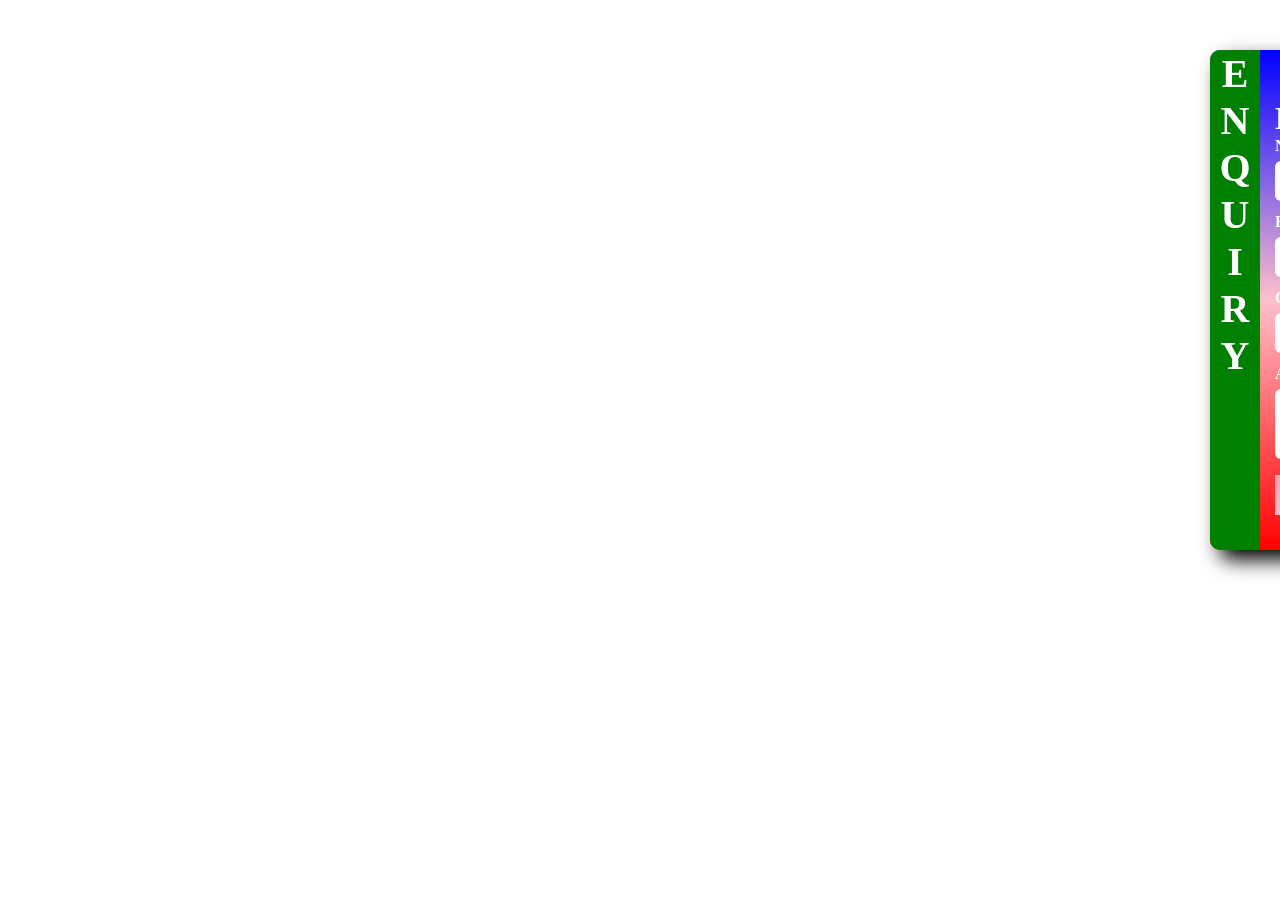
<file: EnquriryForm.html>
<!DOCTYPE html>
<html lang="en">
<head>
    <meta charset="UTF-8">
    <meta name="viewport" content="width=device-width, initial-scale=1.0">
    <title>EnquiryForm</title>
    <style>
        *{
            margin:0px;
            padding: 0px;
            box-sizing: border-box;
        }
        .box{
            height: 500px;
            width: 320px;
            position:absolute;
            right: -250px;
            top: 50px;
            background: linear-gradient(blue,pink,red); 
            border-radius: 10px;
            box-shadow: 10px 10px 20px black;
            transition: 0.5s;

        }
        .box:hover{
            right:0px;
        }
        .left{
            width: 50px;
            float: left;
            background-color: green;
            color: white;
            text-align: center;
            padding-top: 0;
            border-radius: 10px 0 0 10px;
            text-align: center;
            height: 100%;
            font-size: 40px;
            font-weight: bold;

        }
        .right{
            
            width: 270px;
            float: left;
            padding: 15px;
            color: white;
            padding-top: 50px;

            

        }

        .right h2{
            text-align: center;
        }
        label{
            font-weight: bold;
        }
        .a{
            width: 100%;
            height: 40px;
            margin: 6px 0 12px;
            border: none;
            outline: 0px;
            border-radius: 6px;
            padding: 10px;

        }
        textarea.a{
            height: 70px;
            resize: none;

        }
        .b{
            width: 100%;
            height: 40px;
            
            background: linear-gradient(45deg,pink,red);
            color: white;
            font-weight: bold ;
            font-size: 20px;
            cursor:pointer;
            border: none;
            padding:10px;
            transition: 0,3s;

        }
        .b:hover{
            background: linear-gradient( 45deg, blue,pink,red);
            color: white;
            
        }
      
    </style>
</head>
<body>
    <div class="box">
        <div class="left"> E<br>N<br> Q<br>U<br>I<br>R<br>Y
        </div>
    
    <div class="right">
        <h1>
            Enquiry Form
        </h1>
        <form action="">
            <label for="name">Name</label><br>
            <input type="text"placeholder="Enter name" class="a"><br>
             <label for="emmail">Email</label><br>
             <input type="email"placeholder=" Enter email"class="a"><br>
              <label for="contact">Contact</label><br>
              <input type=" number"placeholder="Enter number" class="a"><br>
               <label for="address">Address</label><br>
               <textarea id="address" class="a" placeholder="Enter address"></textarea><br>
               
                <input type="button" value="Enquiry" class="b"><br>
        </form>
    </div>
    </div >
    
</body>
</html>
</file>
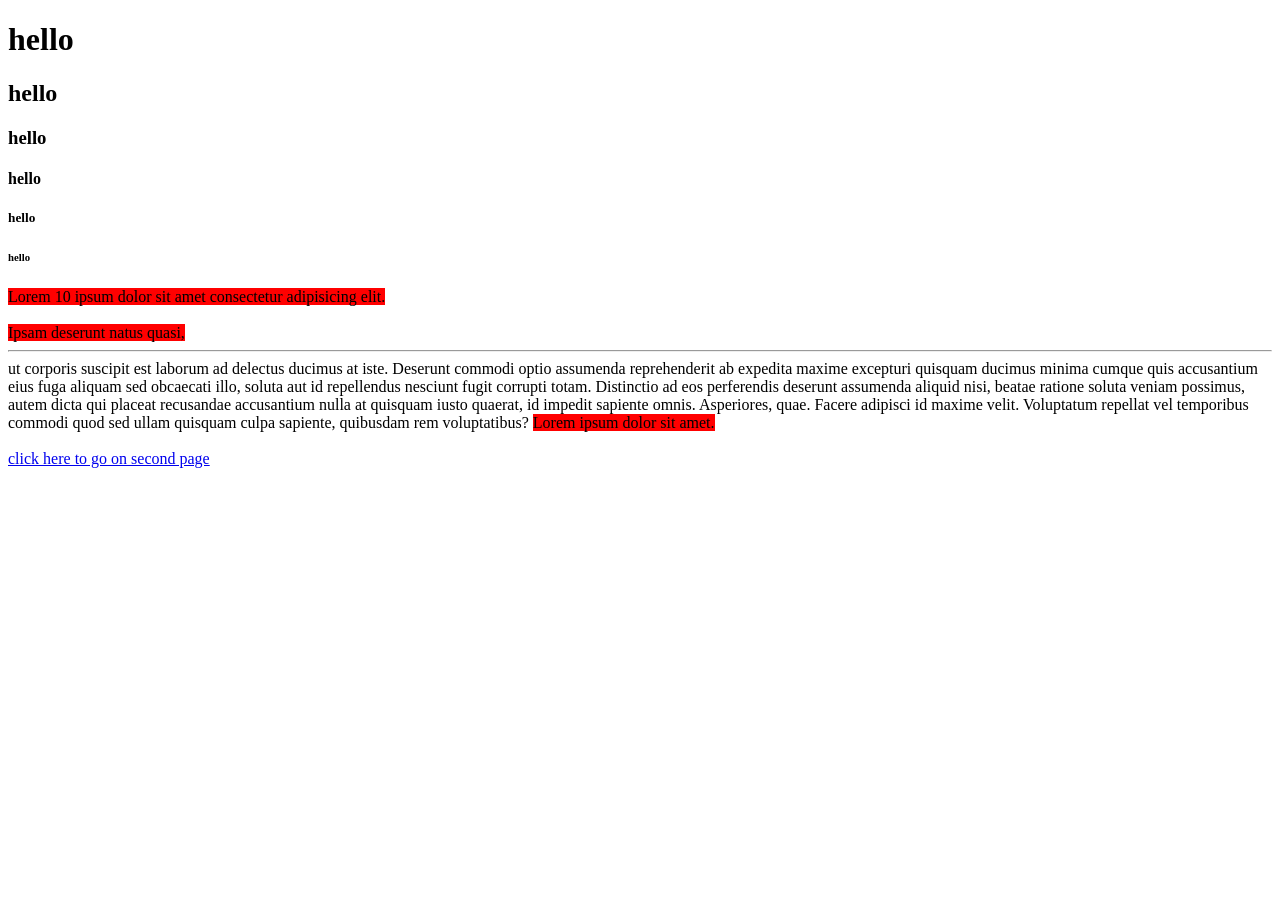
<file: first.html>
<!DOCTYPE html>
<html lang="en">
<head>
    <meta charset="UTF-8">
    <meta name="viewport" content="width=device-width, initial-scale=1.0">
    <title>Document</title>
    <!--unified Transformation Format 8 bit-->
</head>
<body>
    
    <!--Headings-->
    <h1>hello</h1>
    <h2>hello</h2>
    <h3>hello</h3>
    <h4>hello</h4>
    <h5>hello</h5>
    <h6>hello</h6>
    <p>Lorem 10 ipsum dolor sit amet consectetur adipisicing elit.  <br><br>Ipsam deserunt natus quasi,<hr> ut corporis suscipit est laborum ad delectus ducimus at iste. Deserunt commodi optio assumenda reprehenderit ab expedita maxime excepturi quisquam ducimus minima cumque quis accusantium eius fuga aliquam sed obcaecati illo, soluta aut id repellendus nesciunt fugit corrupti totam. Distinctio ad eos perferendis deserunt assumenda aliquid nisi, beatae ratione soluta veniam possimus, autem dicta qui placeat recusandae accusantium nulla at quisquam iusto quaerat, id impedit sapiente omnis. Asperiores, quae. Facere adipisci id maxime velit. Voluptatum repellat vel temporibus commodi quod sed ullam quisquam culpa sapiente, quibusdam rem voluptatibus?</p>
    <p>Lorem ipsum dolor sit amet.</p> 
    <br><br>
    <style>
        p{ 
            background:red;
            display:inline;
            
        };
        
    </style>
    <a href=" second.html"target="_blank">click here  to go on second page</a>
</body>
</html>
</file>
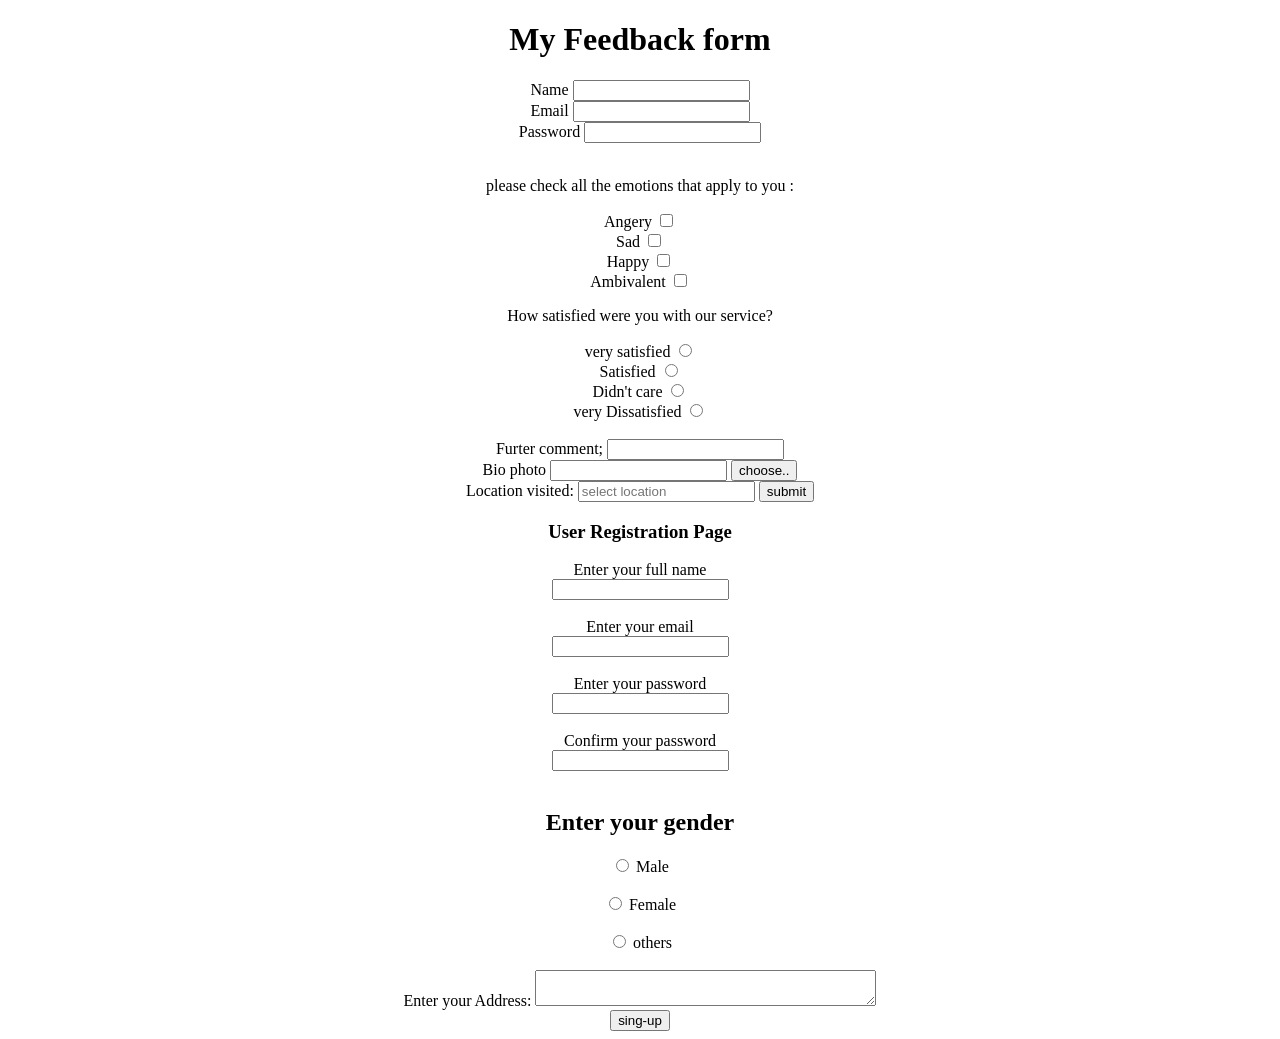
<file: form2.html>
<!DOCTYPE html>
<html lang="en">
<head>
    <meta charset="UTF-8">
    <meta name="viewport" content="width=device-width, initial-scale=1.0">
    <title>Document</title>
</head>
<body>
    <center>
        <form action="" methed="post">
            <h1>My Feedback form</h1>
            <lable for="name">Name</lable>
            <input type="text">
            <br>
            
            <lable for="email">Email</lable>
            <input type="email">
            <br>
            <lable for="password">Password</lable>
            <input type="password">
            <br><br>
            <p>please check all the emotions that apply to you :</p>
            <lable>Angery</lable>
            <input type="checkbox">
            <br>
            <label>Sad</label>
            <input type="checkbox">
            <br>
            <label>Happy</label>
             <input type="checkbox">
             <br>
             <label>Ambivalent</label>
             <input type="checkbox">
             <br>
             <p>How satisfied were you with our service?</p>
              <lable>very satisfied</lable>
            <input type="radio">
            <br>
            <label>Satisfied</label>
            <input type="radio">
            <br>
            <label>Didn't care </label>
             <input type="radio">
             <br>
             <label>very Dissatisfied</label>
             <input type="radio">
             <br><br>
             <label>Furter comment;</label>
             <input type="text">
             <br>
              <lable>Bio photo</lable>
            <input type="text">
            <button>choose..</button>
            <br>
           
             <label> Location visited:</label>
             <input type="location" placeholder="select location">
             <button>submit</button>


        </form>

        <form>
            <h3>User Registration Page</h3>
            
            <label for="text" > Enter your full name</label><br>
            <input type="text">
            <br><br>
            <label>Enter your email</label><br>
            <input type="text">
            <br><br>
            <label>Enter your password</label><br>
            <input type="text">
            <br><br>
            <label>Confirm your password </label><br>
            <input type="text">
            <br><br>
            <h2>Enter your gender</h2>
            <input type="radio" name="gender" value="male">
            <label>Male</label>
            <br><br>
            <input type="radio" name="gender" value="female">
            <label>Female</label>
            <br><br>
            <input type="radio"name="gender" value="others">
            <label>others</label>
            <br><br>
            <label>Enter your Address:</label>
            <textarea row="5" cols="40"></textarea>
            
            <br>
            <button>sing-up</button>
        </form>
    </center>
</body>
</html>
</file>
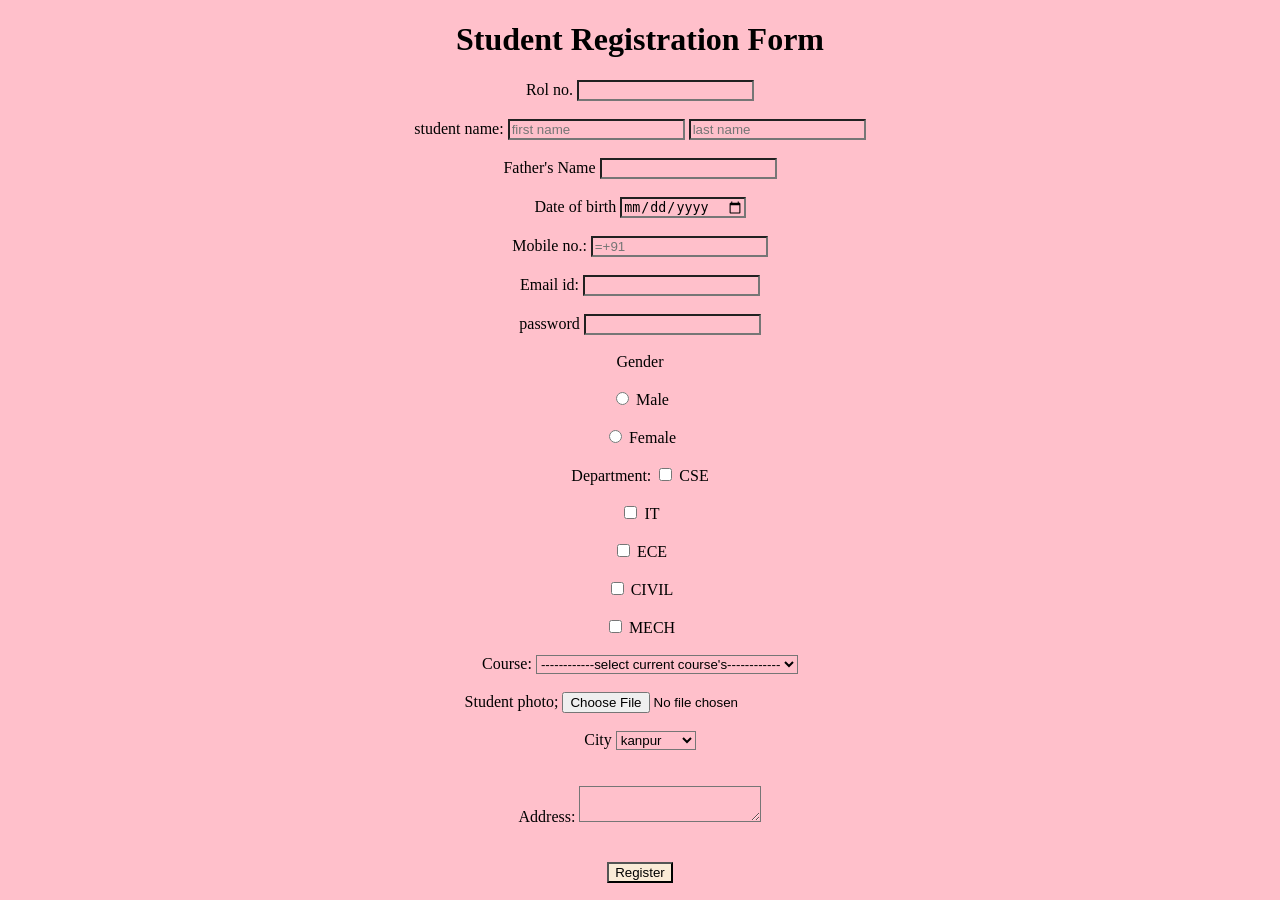
<file: Form3.html>
<!DOCTYPE html>
<html lang="en">
<head>
    <meta charset="UTF-8">
    <meta name="viewport" content="width=device-width, initial-scale=1.0">
    <title>css</title>
    <style>
        *{
           background-color:pink ; }
           button{
            background-color: antiquewhite;
           }
    </style>

</head>
<body>
    
    <form action="" method="post">
        <div>
        <center>
    <h1>Student Registration Form </h1>
    <label for="number">
        Rol no.
    </label>
    <input type="number">
    <br><br>
    <label for="trext">student name:</label>
    <input type="text" placeholder="first name">
    
    <input type="text" placeholder="last name">
    <br> <br>
    <label for="text">Father's Name</label>
    <input type="text">
    <br> <br>
    <label for="date">Date of birth</label>
    <input type="date" placeholder="day" placehoder="month" placehoder="year">
    <br><br>
    <label for="number">Mobile no.:</label>
    <input type="number" placeholder="=+91">
    <br> <br>
    <label for="email">Email id:</label>
    <input type="email" >
    <br> <br>
    <label for="Password">password</label>
    <input type="password">
    <br> <br>
    <label for="gender">Gender</label>
    <br> <br>
    <input type="radio" name="gender">
    <label for="gender">Male</label>
    
    <br> <br>
    <input type="radio" name="gender">
    <label for="gender">Female</label>
    
    <br> <br>
    <label for="">Department:</label>
    <input type="checkbox" name="dept" value="cse" >
    <label for="">CSE</label>
    

    <br><br>
    <input type="checkbox"name="dept" value="it" >
    <label for="">IT</label>
    <br> <br>
    <input type="checkbox" name="" value="ece">
    <label for="">ECE</label>
    <br> <br>
    <input type="checkbox" name="dept" value="civil">
    <label for="">CIVIL</label>
    
    <br> <br>
    <input type="checkbox"  name="dept" value="mech">
    <label for="">MECH</label>
     <br> <br>
    
    <label for="text">Course:</label>
    
    <select>
         <option value="">------------select current course's------------</option>
        <option value="">CSE</option>
         <option value="">IT</option>
          <option value="">DEPLOMA</option>
           <option value="">B.TECH</option>
            <option value="">ITI</option>
             <option value="">BCA</option>
    </select>
     <br> <br>
    <label>Student photo;</label>
    <input type="file" placeholder="choosen file">
     <br> <br>
     <div>
    <label for="">City</label>
    <select>
        <option value="">kanpur</option>
         <option value="">Unnao</option>
        <option value="">lucknow</option>
        <option value="">lakhimpur</option>
        <option value="">basti</option>
    </select>          
     </div>  
     <br><br>
     <div>
    <label>Address:</label>
    <textarea row="50" col="50"></textarea>
    </div>
    <br> <br>
    <button>Register</button>
    </center>
    </div>

</form>

</body>
</html>
</file>
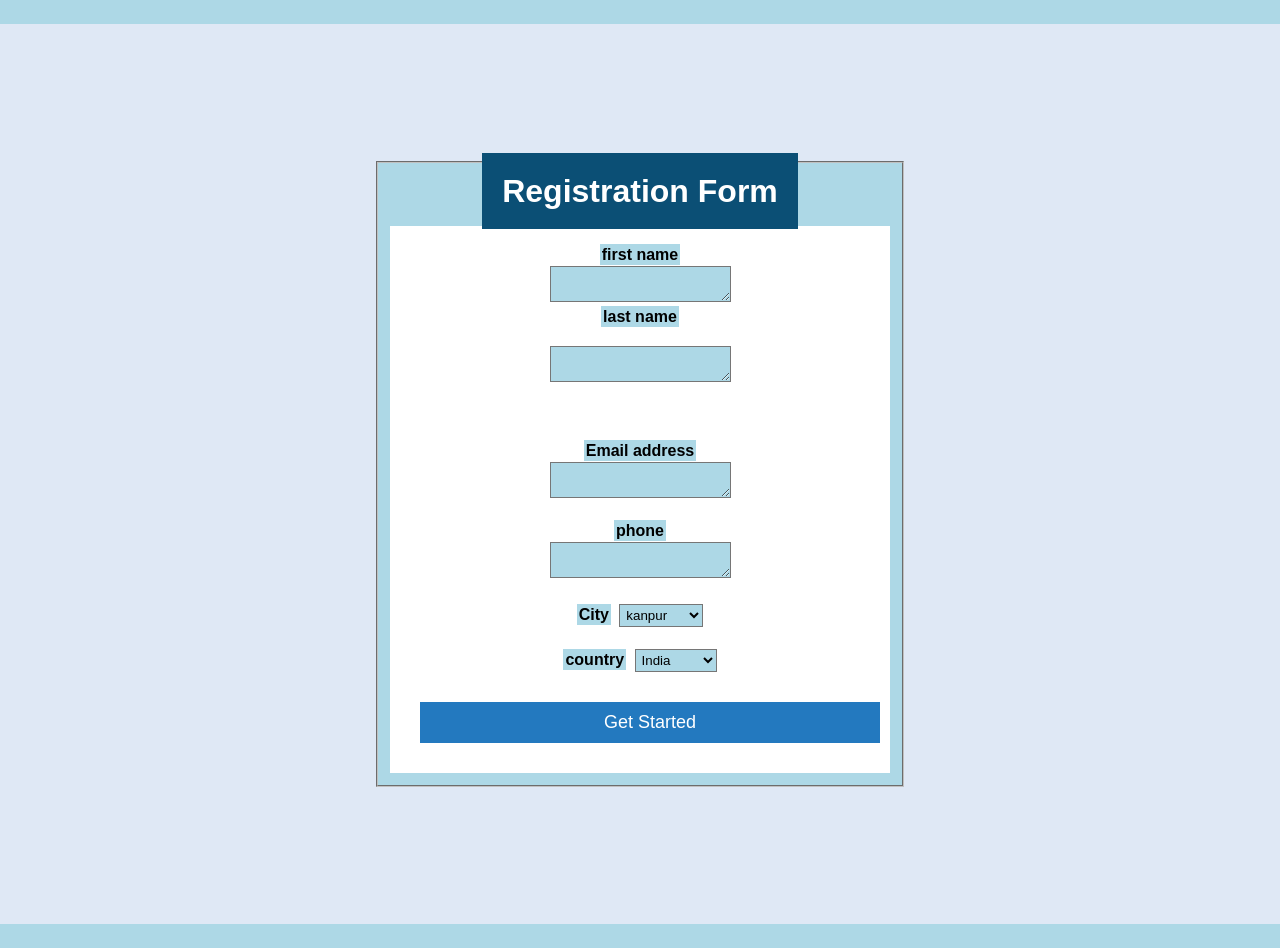
<file: Form4.html>
<!DOCTYPE html>
<html lang="en">
<head>
    <meta charset="UTF-8">
    <meta name="viewport" content="width=device-width, initial-scale=1.0">
    <title>css</title>
    <style>
        *{
            background-color: lightblue;
            margin:2px;
            padding: 2px;
            font-family: Arial,  sans-serif;
            box-sizing: border-box;
        }
        body{
            background-color: #dfe8f5;
            display: flex;
            justify-content: center;
            align-items: center;
            height: 100vh;
            font-weight: bold;
            margin:20px -20px 20px -20px;
        }
        h1{
            background-color: rgb(8, 8, 62);
            color: white;
            display:inline;
            background-color: #0b4f75;
            margin:20px;
            padding: 20px;
            font-size: 30;
            font-weight: bold;
            margin:20px -20px 20px -20px;
        }
        button{
            background-color: #2379bf;
            color: white;
            display: inline;
            margin: 10px;
            padding:10px;
            width:100%;
            font-size:18px;
            cursor: pointer;
            border:none;

        }
        .para{
            background-color: white;
            width: 500px;
            padding: 20px;
            box-shadow: 00 10px rgba(0,0,0,0,2);
            
        }
        .para1{
            background-color: white;
            padding: 15px;
            text-align: center;


        }
        
        
    </style>
</head>
<body>
    <fieldset>
        
        <center >
        <legend>
                  <h1>
                    Registration Form
                  </h1>  
                </legend>
                </center>
        <form action="">
            <legend>
            <center class="para">
                <label for="text">first name</label>   <br> 
                <textarea row="40" col="40"></textarea><br>
                <label for="text">last name</label><br>
                 <br>  <textarea row="40" col="40"></textarea>
<br><br>
                
                

                <br><br>
                <label for="email">Email address</label>
                <br>
                <textarea row="40" col="40"></textarea>
                <br><br>
                <label>phone</label>
                <br>
                <textarea row="40" col="40"></textarea>
                <br><br>
                 <label for="">City</label>
    <select>
        <option value="">kanpur</option>
         <option value="">Unnao</option>
        <option value="">lucknow</option>
        <option value="">lakhimpur</option>
        <option value="">basti</option>
    </select>
    <br><br>
    <label>country</label>
    <select>
        <option value="">India</option>
         <option value="">CHINE</option>
        <option value="">RUSE</option>
        <option value="">USA</option>
        <option value="">CANADA</option>
    </select>
    <br><br>
    <button>Get Started</button>
    </legend>

            </center>
        </form>
       
    </fieldset>
</body>
</html>
</file>
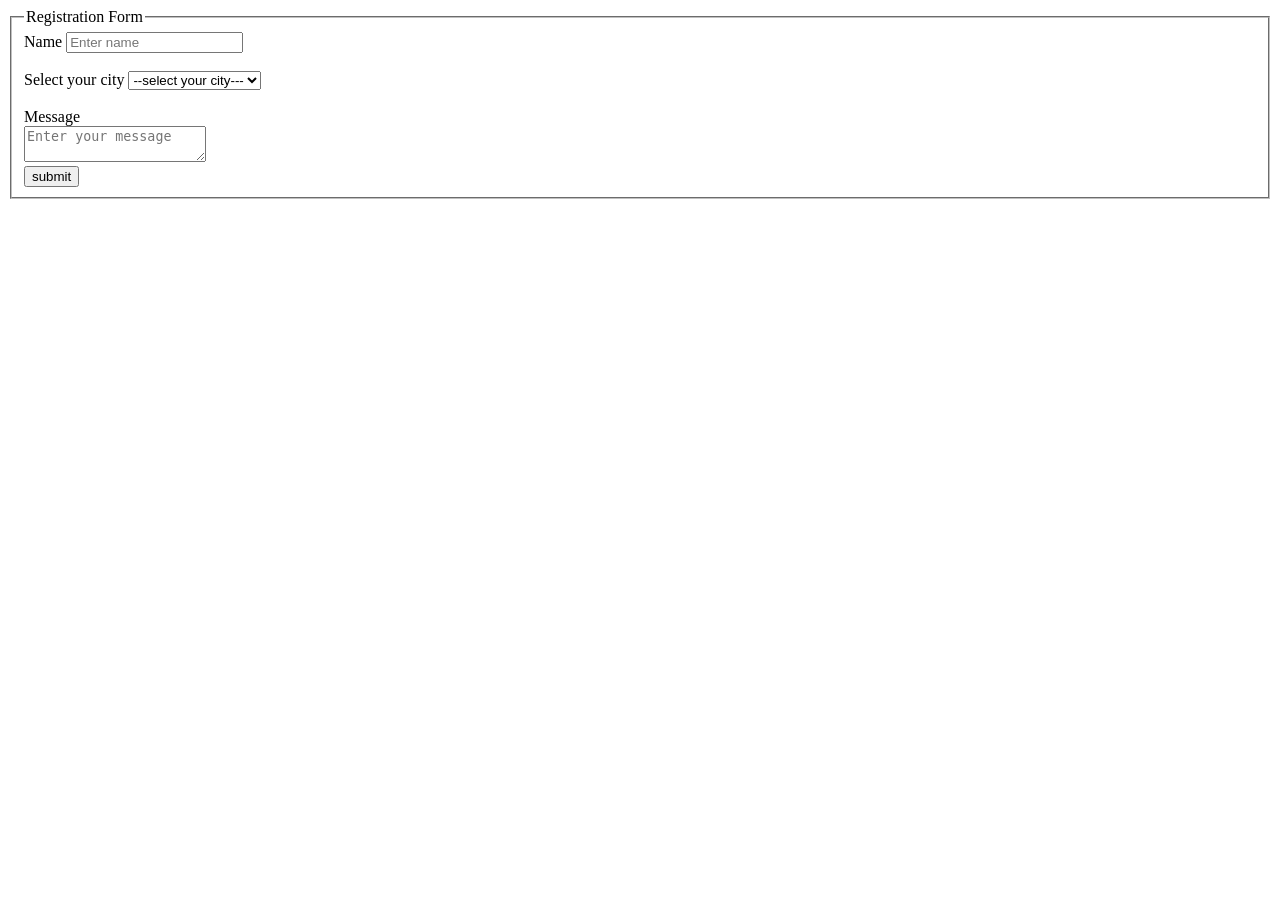
<file: program.html>
<!DOCTYPE html>
<html lang="en">
<head>
    <meta charset="UTF-8">
    <meta name="viewport" content="width=device-width, initial-scale=1.0">
    <title>Document</title>
</head>
<body>
    <fieldset>
        <legend>
            Registration Form
        </legend>
        <form action="">
        <label for="name">Name</label>
        <input type="text" placeholder="Enter name">
        <br><br>
        <label for="city">Select your city</label>
        
        <select>
            <option value=""> --select your city---</option>
            <option value="">Lucknow</option>
            <option value="">Kanpur</option>
            <option value="">Gonda</option>
            <option value="">Basti</option>
            <option value="">Unnao</option>
            <option value="">Bihar</option>

        </select>
        <br><br>
        <label for="msg">Message</label>
        <br>
        <textarea name="" id="msg" placeholder="Enter your message"></textarea>
        <br>
        <input type="submit" value="submit">
        <br>
        </form>
    </fieldset>
    
</body>
</html>
</file>
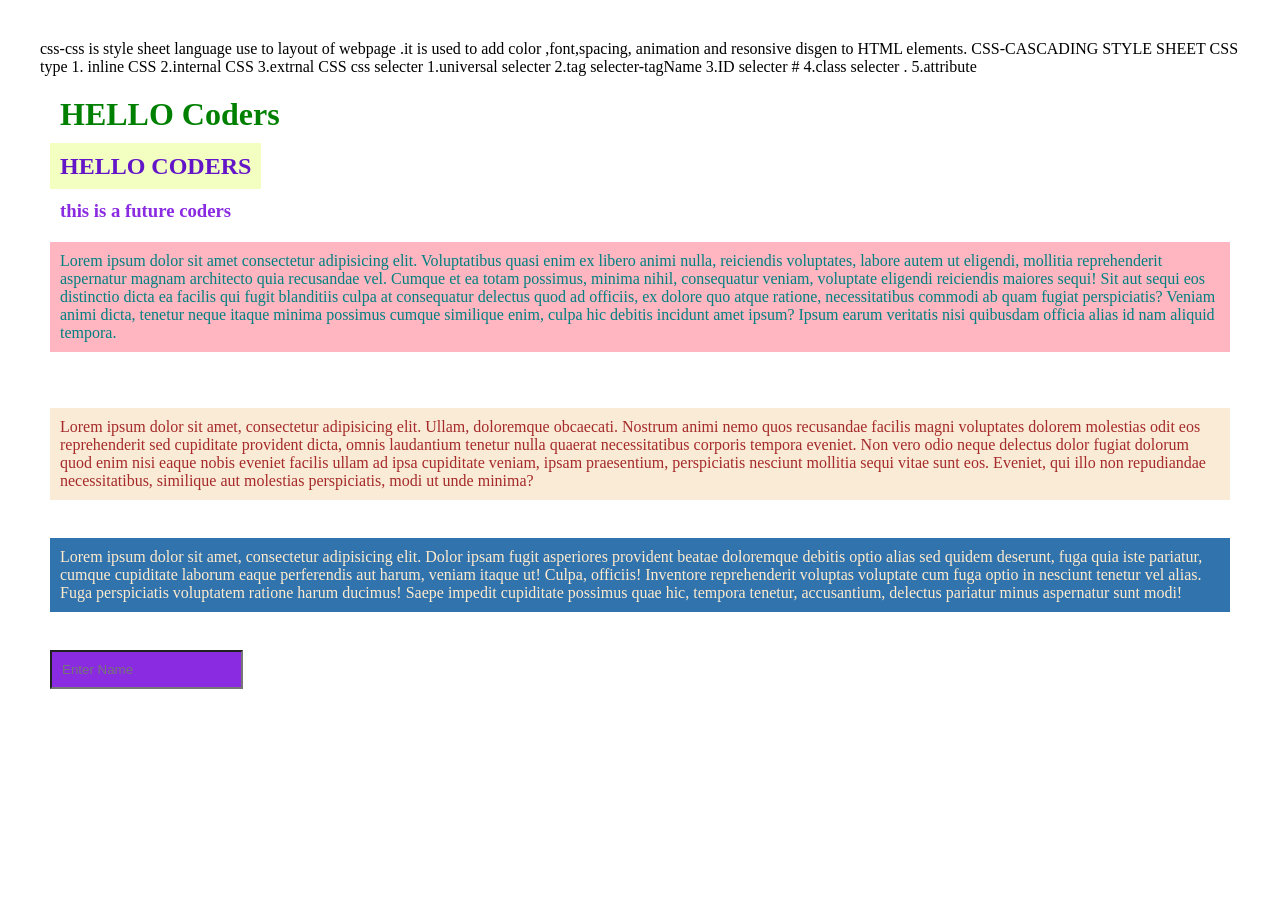
<file: program1.html>
<!DOCTYPE html>
<html lang="en">
<head>
    <meta charset="UTF-8">
    <meta name="viewport" content="width=device-width, initial-scale=1.0">
    <title>CSS</title>
    <link rel="stylesheet" href="style.css">
    <link rel="icon" href="favicon-icon.png">
    <style>
        h2{
            color:rgb(99, 21, 200);
            background:rgb(242, 255, 192);
            display: inline;
            
            

        }
        *{
            margin:10px;
            padding:10px;
        }
        p{
            color:teal;
            background-color: lightpink;
        }
        .para1{
            color:brown;
            background-color: antiquewhite;
        }
        #para2{
            color:blanchedalmond;
            background-color: rgb(48, 115, 173);

        }
        input[type="text"]{
            color:aliceblue;
            background-color: blueviolet;
        }
    </style>
</head>
<body>
    css-css is style sheet language use to layout of webpage .it is used to add color ,font,spacing, animation and resonsive disgen
    to HTML elements. 
    CSS-CASCADING STYLE  SHEET
    CSS  type
    1. inline CSS
    2.internal CSS
    3.extrnal CSS 
    css selecter
    1.universal selecter
    2.tag selecter-tagName 
    3.ID selecter   #
    4.class selecter  .
    5.attribute   

     <selecter- id=""></selecter->

     <selecter- id=""></selecter->
    <h1 style="color:green;">HELLO Coders</h1>
    <h2>HELLO CODERS</h2>
    <h3> this is a future coders</h3>
    <p>Lorem ipsum dolor sit amet consectetur adipisicing elit. Voluptatibus quasi enim ex libero animi nulla, reiciendis voluptates, labore autem ut eligendi, mollitia reprehenderit aspernatur magnam architecto quia recusandae vel. Cumque et ea totam possimus, minima nihil, consequatur veniam, voluptate eligendi reiciendis maiores sequi! Sit aut sequi eos distinctio dicta ea facilis qui fugit blanditiis culpa at consequatur delectus quod ad officiis, ex dolore quo atque ratione, necessitatibus commodi ab quam fugiat perspiciatis? Veniam animi dicta, tenetur neque itaque minima possimus cumque similique enim, culpa hic debitis incidunt amet ipsum? Ipsum earum veritatis nisi quibusdam officia alias id nam aliquid tempora.</p><br>
    
    <br>
    <div class="para1">Lorem ipsum dolor sit amet, consectetur adipisicing elit. Ullam, doloremque obcaecati. Nostrum animi nemo quos recusandae facilis magni voluptates dolorem molestias odit eos reprehenderit sed cupiditate provident dicta, omnis laudantium tenetur nulla quaerat necessitatibus corporis tempora eveniet. Non vero odio neque delectus dolor fugiat dolorum quod enim nisi eaque nobis eveniet facilis ullam ad ipsa cupiditate veniam, ipsam praesentium, perspiciatis nesciunt mollitia sequi vitae sunt eos. Eveniet, qui illo non repudiandae necessitatibus, similique aut molestias perspiciatis, modi ut unde minima?</div>
<br>
<div id="para2">Lorem ipsum dolor sit amet, consectetur adipisicing elit. Dolor ipsam fugit asperiores provident beatae doloremque debitis optio alias sed quidem deserunt, fuga quia iste pariatur, cumque cupiditate laborum eaque perferendis aut harum, veniam itaque ut! Culpa, officiis! Inventore reprehenderit voluptas voluptate cum fuga optio in nesciunt tenetur vel alias. Fuga perspiciatis voluptatem ratione harum ducimus! Saepe impedit cupiditate possimus quae hic, tempora tenetur, accusantium, delectus pariatur minus aspernatur sunt modi!

</div>
<br>
<input type="text" placeholder="Enter Name">

</body>

</html>
</file>
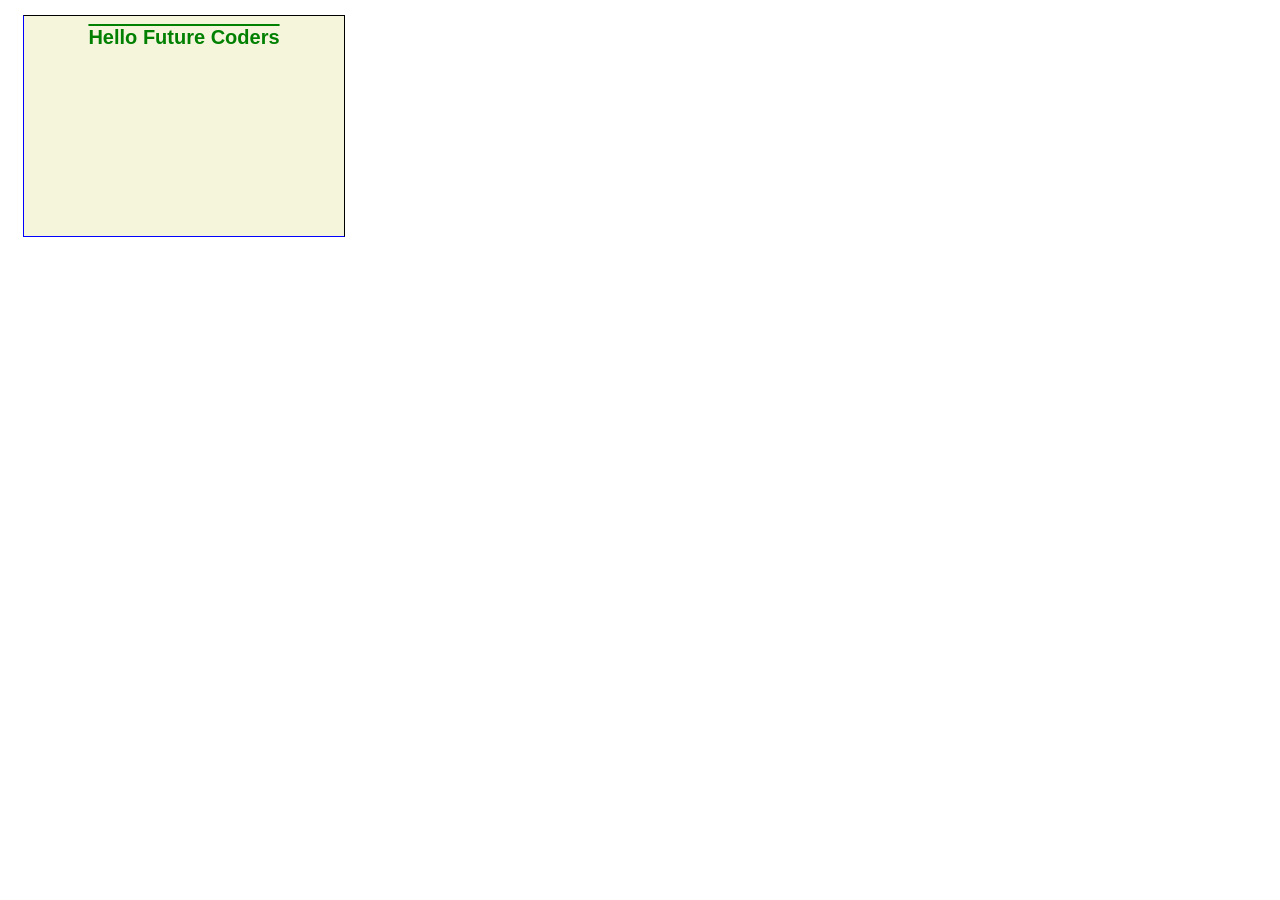
<file: program2.html>
<!DOCTYPE html>
<html lang="en">
<head>
    <meta charset="UTF-8">
    <meta name="viewport" content="width=device-width, initial-scale=1.0">
    <title>CSS</title>
    <style>
        #para{
            height: 200px;
            width:300px ;
            border: 1px solid black;
            border: 1px dotted black;
            border: 1px double black;
            border: 1px dashed black;
            border: none;
            border-top:1px solid black ;
            border-left:1px solid blue ;
            border-bottom: 1px solid blue;
            border-right: 1px solid black;
            color: green;
            padding:10px ;/*px % rem 1rem=16px*/
            background-color: beige;
            margin: 15px;
            font-size:  20px;
            font-family: sans-serif;
            font-weight: bold;
            text-align: center;
            text-decoration: underline;
            text-decoration: line-through;
            text-decoration: overline;
        }
    </style>
</head>
<body>
    <p id="para">
        Hello Future Coders
    </p>
</body>
</html>
</file>
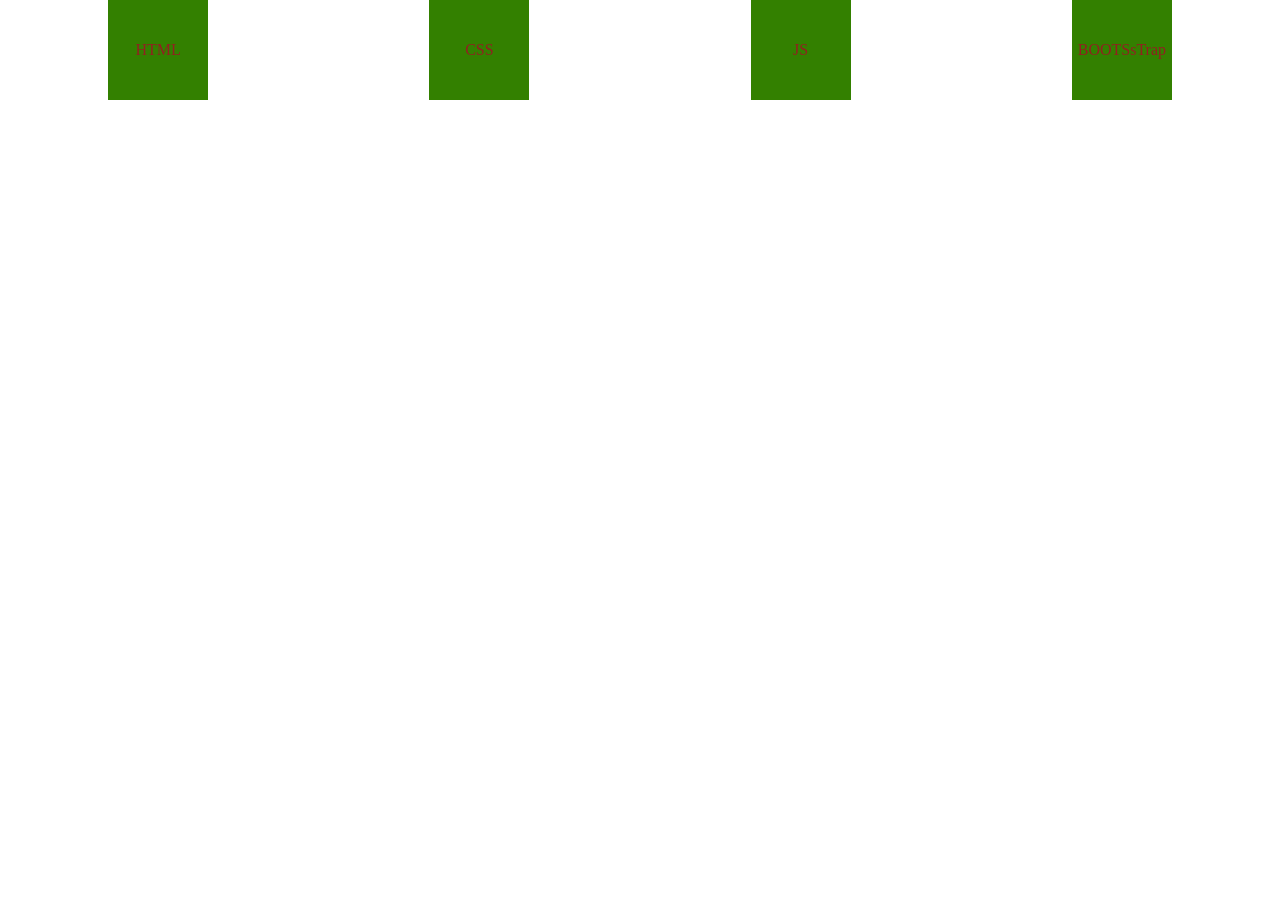
<file: Program3.html>
<!DOCTYPE html>
<html lang="en">

<head>
    <meta charset="UTF-8">
    <meta name="viewport" content="width=device-width, initial-scale=1.0">
    <title>Display Propert </title>
    <style>
        * {
            margin: 0;
            padding: 0;
            box-sizing: border-box;

        }

        .container {
            background-color: transparent;
            display: flex;
            justify-content: center;
            justify-content: space-between;
            justify-content: space-evenly;
            justify-content: space-around;
            


            align-items: center;
            gap:5px;

        }

        .a {
            height: 100px;
            width: 100px;
            background: rgb(51, 128, 0);
            color: rgb(146, 32, 32);
            display: flex;
            align-items: center;
            justify-content: center;
        }
    </style>
</head>

<body>
    <div class="container">
        <div class="a"> HTML</div>
        <div class="a">CSS</div>
        <div class="a">JS</div>
        <div class="a">BOOTSsTrap</div>

    </div>
</body>

</html>
</file>
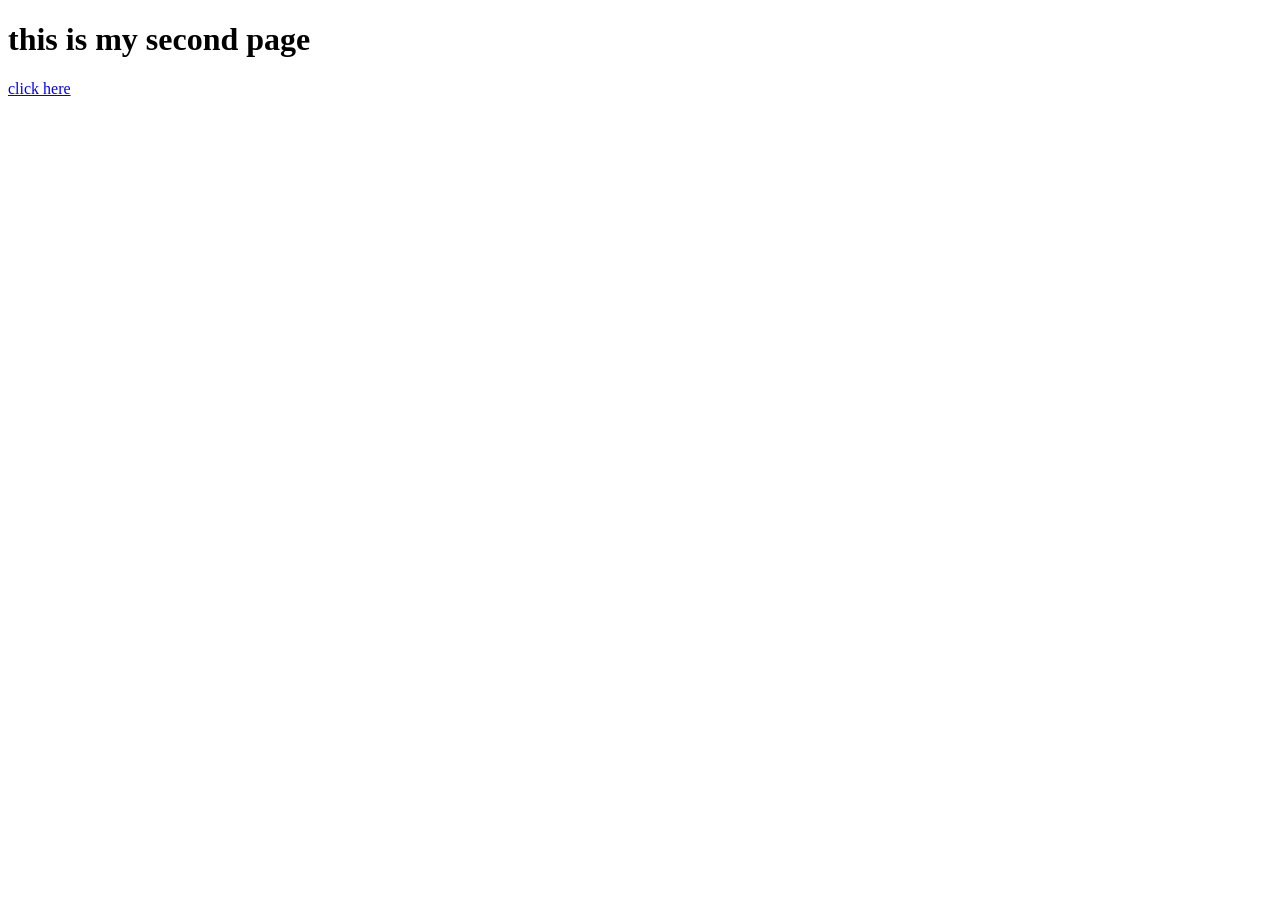
<file: second.html>
<!DOCTYPE html>
<html lang="en">
<head>
    <meta charset="UTF-8">
    <meta name="viewport" content="width=device-width, initial-scale=1.0">
    <title>Document</title>
</head>
<body>
    <h1>this is my second page</h1>
    <a href="first.html"> click here</a>
    
</body>
</html>
</file>
<file: style.css>
h3{
    color:blueviolet;
}
 .para1{
    color:brown;
 }
</file>
